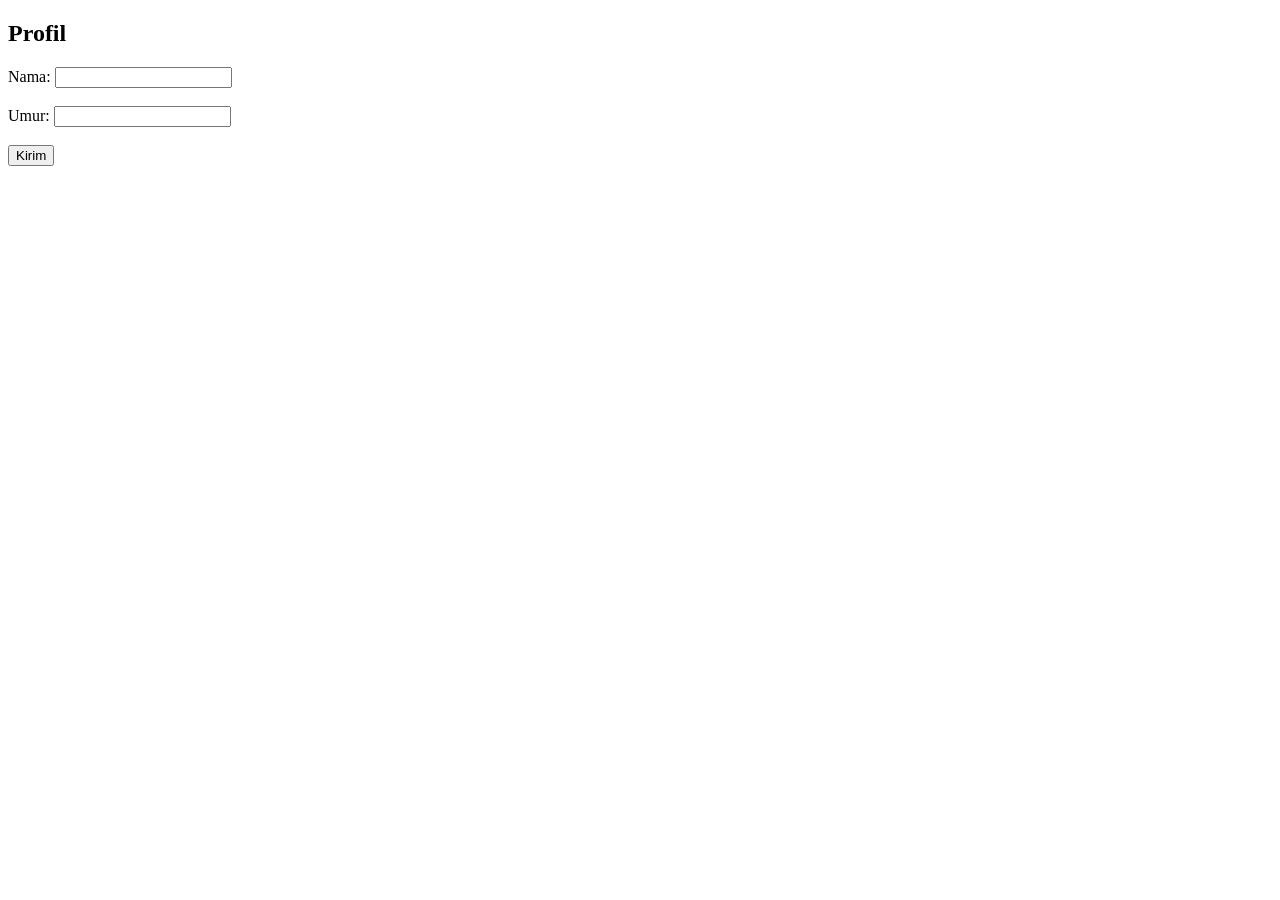
<file: static/index.html>
<!DOCTYPE html>
<html lang="id">
<head>
    <meta charset="UTF-8">
    <title>Flask POST</title>
</head>
<body>
    <h2>Profil</h2>

    <form method="POST" action="/kirim">
        <label for="nama">Nama:</label>
        <input type="text" id="nama" name="nama" required>
        <br><br>

        <label for="umur">Umur:</label>
        <input type="number" id="umur" name="umur" required>
        <br><br>

        <button type="submit">Kirim</button>
    </form>
</body>
</html>
</file>
